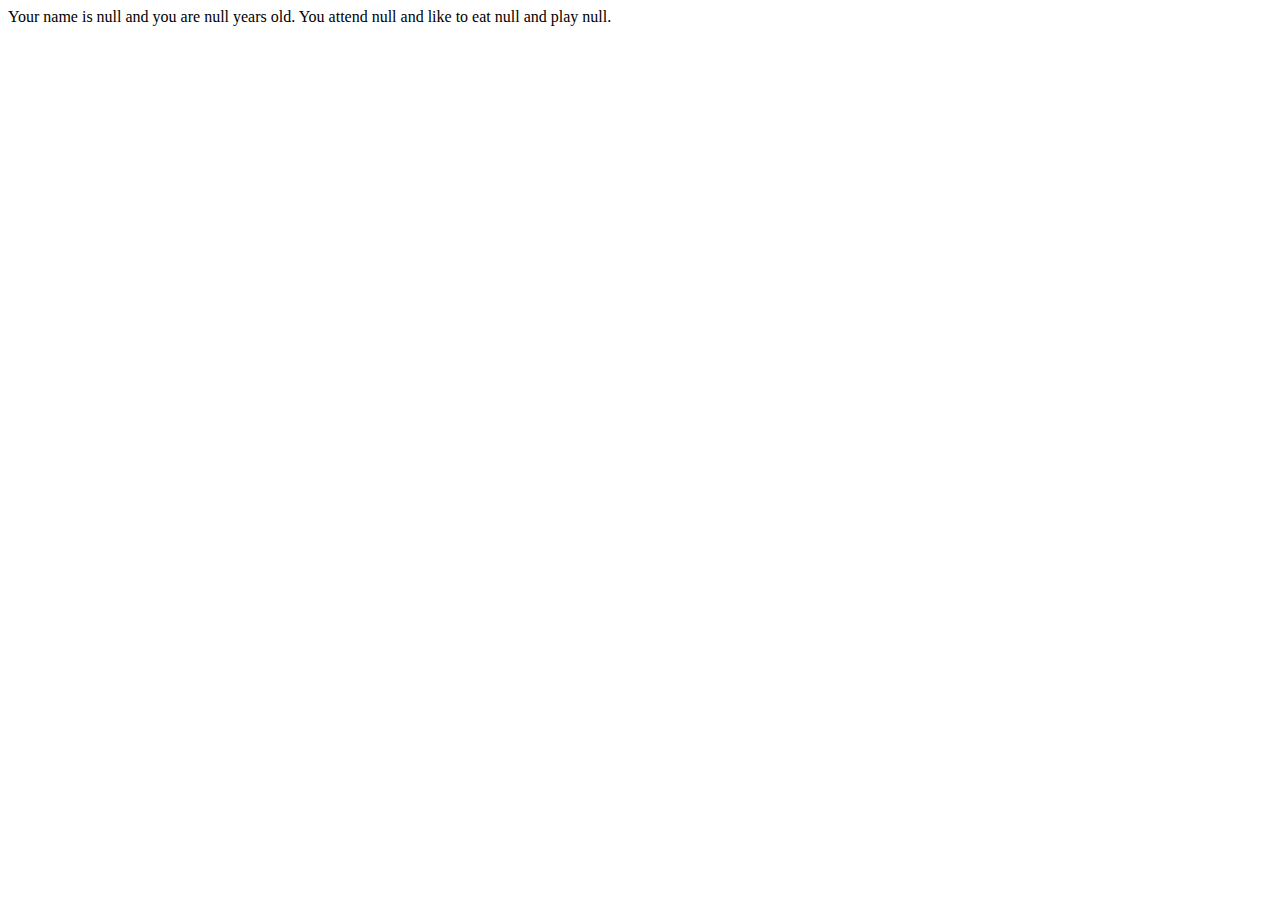
<file: Sandbox/questions.html>
<html>
  <head>
    <title>Questions</title>
    <script> 
      alert ("Answer the following questions.");

      var name = prompt("What is your name?");
      var age = prompt("How old are you?");
      var school = prompt ("What school do you attend");
      var food = prompt("What do you like to eat?");
      var sport = prompt("What is your favorite sport?");

      var message  = "Your name is " + name + " and you are " +  age + " years old. You attend " + school + " and like to eat " + food + " and play " + sport + ".";

      document.write(message) 
    </script>
  </head>
</html>
</file>
